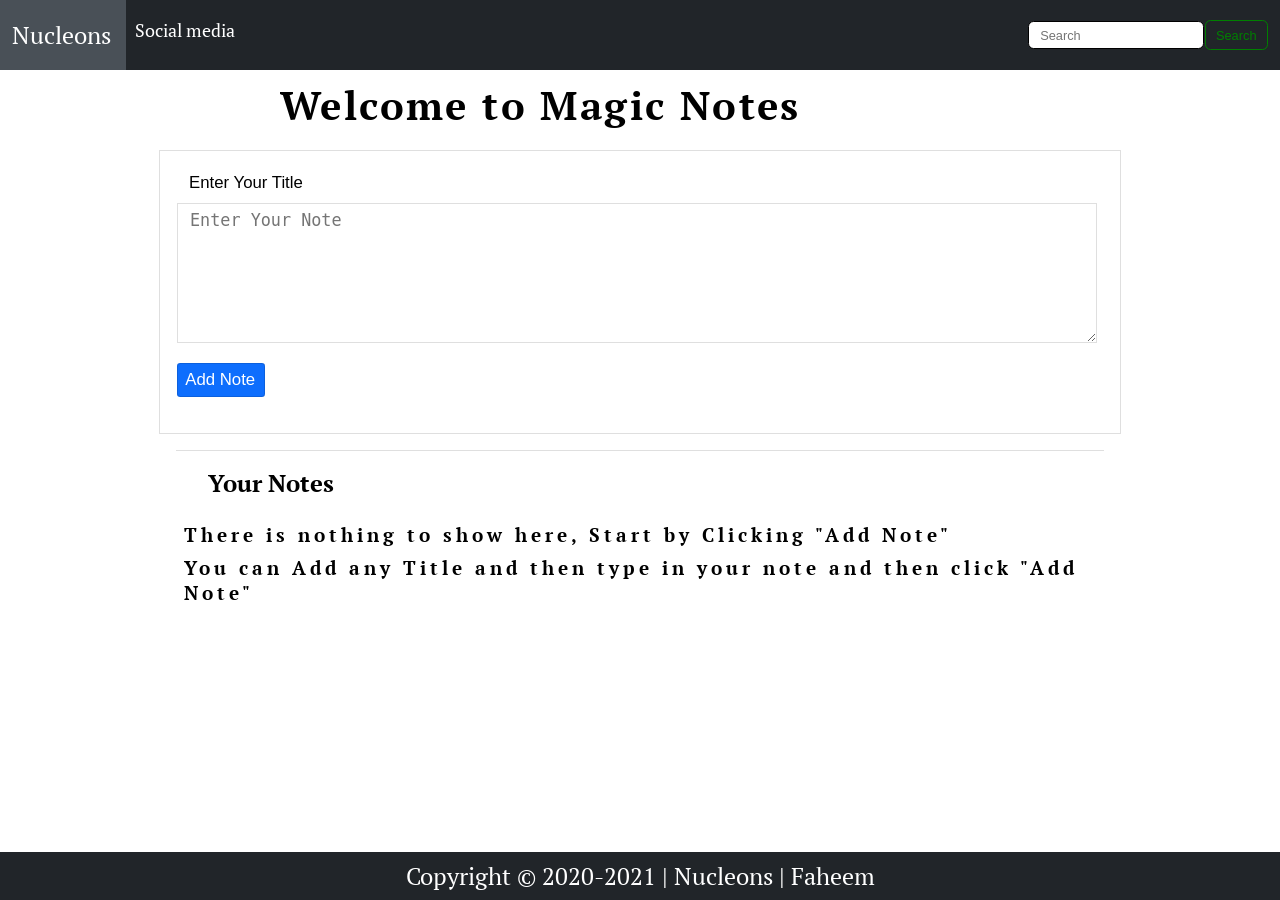
<file: index.html>
<!DOCTYPE html>
<html lang="en">

<head>
    <meta charset="UTF-8">
    <meta http-equiv="X-UA-Compatible" content="IE=edge">
    <meta name="viewport" content="width=device-width, initial-scale=1.0">
    <title>Nucleons | Magic Notes </title>  
  
    <link rel="stylesheet" type="text/css" href="css/style.css">
    <link rel="stylesheet" type="text/css" href="css/media1654.css" media="screen and (max-width: 1654px)">
    <link rel="stylesheet" type="text/css" href="css/media1490.css" media="screen and (max-width: 1490px)">
    <link rel="stylesheet" type="text/css" href="css/media1318.css" media="screen and (max-width: 1318px)">
    <link rel="stylesheet" type="text/css" href="css/media1208.css" media="screen and (max-width: 1208px)">
    <link rel="stylesheet" type="text/css" href="css/media1024.css" media="screen and (max-width: 1024px)">
    <link rel="stylesheet" type="text/css" href="css/media1008.css" media="screen and (max-width: 1008px)">
    <link rel="stylesheet" type="text/css" href="css/media812.css" media="screen and (max-width: 812px)">
    <link rel="stylesheet" type="text/css" href="css/media768.css" media="screen and (max-width: 768px)">
    <link rel="stylesheet" type="text/css" href="css/media640.css" media="screen and (max-width: 640px)">
    <link rel="stylesheet" type="text/css" href="css/media540.css" media="screen and (max-width: 540px)">
    <link rel="stylesheet" type="text/css" href="css/media438.css" media="screen and (max-width: 438px)">
    

</head>

<body>
    <nav id="nav">
        <ul id="navLeft">
            <li> <a href="index.html" id="logo"> Nucleons </a> </li>
            <!-- <li> <a href="AboutUs.html"> About US </a> </li> -->
            <li id="socialMedia">
                <a href="#" id="aSocialMedia">Social media</a>
                <ul class="socialMediaUl">
                    <li><a href="//www.pinterest.com/fffaheem" target="_blank">Pinterest</a></li>
                    <li><a href="//www.instagram.com/_ffaheem" target="_blank">Instagram</a></li>
                    <li><a href="//www.reddit.com/u/fffaheem" target="_blank">Reddit</a></li>
                </ul>

            </li>
        </ul>
        <form id="navRight">
            <input type="text" name="" id="searchTxt" placeholder="Search">
            <button id="searchBtn">Search</button>
        </form>
    </nav>

    <section>
        <div id="container">
            <h1 id="firstHead">Welcome to Magic Notes</h1>
            <div id="firstCard">
                <div id="input">
                    <div>
                        <input type="text" class="inputTxt" placeholder="Enter Your Title" id="addTitle">
                        <textarea class="inputTxt" placeholder="Enter Your Note" id="addPara"></textarea>
                        <button class="inputTxt button" id="addBtn">Add Note</button>                       
                    </div>
                </div>
            </div>
            <div id="secondHead">
                <h2> Your Notes </h2>
                <hr>
                <hr>
            </div>

            <div id="secondcard">
                <!-- <div class="inputCard">
                    <h1>Title</h1>
                    <p>[base64]
                    </p>
                    <button class="inputTxt button">Delete</button>
                    </div>  -->
                    
            </div>
        </div>
    </section>

    <footer id="footer">Copyright © 2020-2021 | Nucleons | Faheem </footer>

    

    <script src="index.js"></script>
</body>

</html>
</file>
<file: css/style.css>
@import url('https://fonts.googleapis.com/css2?family=PT+Serif&display=swap');

* {
    margin: 0rem;
    padding: 0rem;

}



html ,body {
    font-family: 'PT Serif', serif;
    font-size: 62.5%;
    /* font-size: 10px; */
    display: flex;
    flex-direction: column;
    height: 100vh;

}




/* ------------------------------------------------------------------------------------------------- */
/* --------------------------------navigation bar--------------------------------------------------- */
/* ------------------------------------------------------------------------------------------------- */

/* navigation left */

#nav {
    /* border: .2rem solid red; */
    background-color: #212529;
    display: flex;
    align-items: center;
    position: relative;
}
#nav::before{
    /* border: .2rem solid red; */
    content: '';
    position: absolute;
    width: 15.7rem;
    height: 100%;
    background-color: #495057;
    z-index: 0;
    
}

#navLeft {            
    display: flex;
    list-style: none;
    z-index: 3;
}

#logo {
    font-size: 3.0rem;
    transition: all ease-in-out 100ms;
    /* background-color: tomato; */
}
#logo:hover{
    color: black;
    /* background-color: tomato; */
}

#navLeft li {
    /* border: .2rem solid red;        */
    margin: 2.4rem 1.5rem;
    font-size: 2.2rem;
    color: white;
    transition: all ease-in-out 200ms;
}

#navLeft li:hover {
    /* border: .2rem solid red;        */

    color: rgb(209, 209, 209);
}

/* #socialMedia{
    cursor: pointer;
} */

#navLeft a {
    text-decoration: none;
    /* border: .2rem solid green; */
    color: inherit
}

.socialMediaUl {
    border: .1rem solid rgba(0, 0, 0, .125);
    border-radius: .9rem;
    border-top-left-radius: 0rem;
    border-top-right-radius: 0rem;
    position: absolute;
    background-color: white;
    list-style: none;
    width: 15.0rem;
    z-index: 1;
    display: none;
}

.socialMediaDisplay {
    display: block;
}



#socialMedia ul li {
    color: black;
    transition: all ease-in-out 150ms;
    
}

#socialMedia ul li a {
    color: inherit
}

#socialMedia ul li:hover {
    color: white;
    padding: .5rem .10rem;
    position: relative;
    
} 
#socialMedia ul li:hover::after {
    position: absolute;
    content: '';
    width: 15.0rem;
    height: 100%;
    top: 0;
    left: -1.5rem;
    background-color: #212529;
    z-index: -1;

} 


/* Navigation right  */

#navRight {
    position: absolute;
    /* border: .2rem solid red; */
    right: 0rem;
    width: 31.5rem;
}

#navRight input {
    border-radius: 0.7rem;
    padding: 0.7rem 1.4rem;
    font-size: 1.6rem;
    width: 60%;
    border: .1rem solid black;
}

#navRight button {
    border-radius: .7rem;
    padding: .8rem 1.3rem;
    font-size: 1.6rem;
    background: transparent;
    color: green;
    border: .2rem solid green;
    transition: all ease-in-out 200ms;
}

#navRight button:hover {
    background: green;
    color: white;
}

/* ------------------------------------------------------------------------------------------------- */
/* --------------------------------Section---------------------------------------------------------- */
/* ------------------------------------------------------------------------------------------------- */
#container {
    /* height: 80.0rem; */
    /* border: .2rem solid red; */
    display: grid;
    grid-template-rows: 10.0rem 35.5rem 10.0rem auto;
    grid-template-columns: 35.0rem 1fr 1fr 35.0rem ;
    grid-template-areas:
        "firstHead firstHead firstHead firstHead"
        "firstCard firstCard firstCard firstCard"
        ". secondHead secondHead  ."
        ". secondCard secondCard .";

}

#firstHead {
    grid-area: firstHead;
    /* border: .2rem solid black; */
    display: flex;
    /* justify-content: center; */
    margin-left: 35.0rem;
    font-size: 5.0rem;
    margin-top: 1.0rem;
    letter-spacing: .3rem;

}

#firstCard {
    grid-area: firstCard;
    /* border: .2rem solid black; */
    display: flex;
    justify-content: center;


}



#input {
    display: flex;
    justify-content: center;
    width: 120.0rem;
    border: .1rem solid rgba(0, 0, 0, .125);
}

#input div {
    display: flex;
    flex-direction: column;
}

.inputTxt {
    border: .1rem solid rgba(0, 0, 0, .125);
    /* border: none; */
    margin: .5rem;
    margin-top: 2.0rem;
    padding: .7rem;
    padding-left: 1.5rem;
    font-size: 2.1rem;
    position: relative;
    right: .4rem;
}

#input div input {
    border: none;
}

#input div input::placeholder {
    color: black;
}

#input div textarea {
    margin-top: .1rem;
    width: 112.5rem;
    height: 45%;
    resize: vertical;
}

.button {
    padding-left: .5rem;
    width: 11.0rem;
    background-color: #0e6efd;
    border-radius: .4rem;
    color: white;

}

.button:hover {

    background-color: rgb(13, 92, 211)
}

/* ------------------------------------------------------------------- */

#secondHead {
    grid-area: secondHead;
    border-top: .1rem solid rgba(0, 0, 0, .125);
    display: flex;
    font-size: 2.0rem;
    margin-top: 2.0rem;
    align-items: center;
}

#secondHead h2 {
    position: relative;
    left: 4.0rem;
}

#secondcard {
    grid-area: secondCard;
    /* border: .2rem solid red; */
    display: flex;
    flex-flow: row wrap;
    margin-bottom: 1.0rem;

}

.inputCard {
    border: .1rem solid rgba(0, 0, 0, .125);
    margin: .5rem .8rem;
    width: 25.0rem;
    padding: 1.0rem;
    padding-left: 1.5rem;
    display: inline-block;
   overflow-wrap: break-word;   
   flex-grow: 1;


   font-size: 1.6rem;
    
}



/* #secondcardH1{
    height: 25.4rem;
} */
#secondcardH1 h1{
    margin: 1.0rem;
    letter-spacing: .5rem;
    font-size: 2.4rem;

}

/* ------------------------------------------------------------------------------------------------- */
/* --------------------------------Footer----------------------------------------------------------- */
/* ------------------------------------------------------------------------------------------------- */


#footer {
    display: flex;
    justify-content: center;
    align-items: center;
    color: white;
    background-color: #212529;
    width: 100%;
    height: 6rem;
    font-size: 3rem;
    margin-top: auto;

  

}
</file>
<file: css/media1654.css>
html,body{
    font-size: 56.25%;
    /* background-color: aqua; */
}
#container {
    /* height: 80.0rem; */
    /* border: .2rem solid red; */
    display: grid;
    grid-template-rows: 10.0rem 35.5rem 10.0rem auto;
    grid-template-columns: 30.0rem 1fr 1fr 30.0rem ;
    grid-template-areas:
        "firstHead firstHead firstHead firstHead"
        "firstCard firstCard firstCard firstCard"
        ". secondHead secondHead  ."
        ". secondCard secondCard .";

}
</file>
<file: css/media1490.css>
html,body{
    font-size: 50%;
    /* background-color: green; */
}
</file>
<file: css/media1318.css>
/* html,body{
    font-size: 43.75%; 
     background-color: red;
} */

#container {
    /* height: 80.0rem; */
    /* border: .2rem solid red; */
    display: grid;
    grid-template-rows: 10.0rem 35.5rem 10.0rem auto;
    grid-template-columns: 22.0rem 1fr 1fr 22.0rem ;
    grid-template-areas:
        "firstHead firstHead firstHead firstHead"
        "firstCard firstCard firstCard firstCard"
        ". secondHead secondHead  ."
        ". secondCard secondCard .";

}
</file>
<file: css/media1208.css>
/* html,body{
    font-size: 37.5%;
    background-color: purple;
} */

#container {
    /* height: 80.0rem; */
    /* border: .2rem solid red; */
    display: grid;
    grid-template-rows: 10.0rem 35.5rem 10.0rem auto;
    grid-template-columns: 16.0rem 1fr 1fr 16.0rem ;
    grid-template-areas:
        "firstHead firstHead firstHead firstHead"
        "firstCard firstCard firstCard firstCard"
        ". secondHead secondHead  ."
        ". secondCard secondCard .";

}
</file>
<file: css/media1024.css>
/* html,body{
    font-size: 37.5%;
    background-color: tomato;
} */

#container {
    /* height: 80.0rem; */
    /* border: .2rem solid red; */
    display: grid;
    grid-template-rows: 10.0rem 35.5rem 10.0rem auto;
    grid-template-columns: 4.0rem 1fr 1fr 4.0rem ;
    grid-template-areas:
        "firstHead firstHead firstHead firstHead"
        "firstCard firstCard firstCard firstCard"
        ". secondHead secondHead  ."
        ". secondCard secondCard .";

}
</file>
<file: css/media1008.css>
html,body{
    font-size: 37.5%;
    /* background-color: olivedrab; */
}


#navRight input{
 
    padding: 1rem 1.4rem;
    font-size: 2.6rem;
    width: 80%;
   
}
#navRight button{
    display: none;
}

#container {
    /* height: 80.0rem; */
    /* border: .2rem solid red; */
    display: grid;
    grid-template-rows: 9.0rem 43.0rem 14.0rem auto;
    grid-template-columns: 7.0rem 1fr 1fr 7.0rem ;
    grid-template-areas:
        "firstHead firstHead firstHead firstHead"
        "firstCard firstCard firstCard firstCard"
        ". secondHead secondHead  ."
        ". secondCard secondCard .";

}

#input{
    width: 130rem;
}
.inputTxt{
    font-size: 3.1rem;
}

#input div textarea{
    height: 67%;
    width:120rem
}

.button{
    width: 18rem;
}

#secondHead{
    font-size: 3.5rem
}

#secondcardH1 h1{
    font-size: 3.4rem;
}

.inputCard{
    font-size: 2.5rem;
    width: 34rem;
}
</file>
<file: css/media812.css>
html,body{
    font-size: 37.5%;
    /* background-color: olivedrab; */
}


#navRight input{
 
    padding: 1rem 1.4rem;
    font-size: 2.6rem;
    width: 80%;
   
}
#navRight button{
    display: none;
}

#container {
    /* height: 80.0rem; */
    /* border: .2rem solid red; */
    display: grid;
    grid-template-rows: 9.0rem 43.0rem 14.0rem auto;
    grid-template-columns: 7.0rem 1fr 1fr 7.0rem ;
    grid-template-areas:
        "firstHead firstHead firstHead firstHead"
        "firstCard firstCard firstCard firstCard"
        ". secondHead secondHead  ."
        ". secondCard secondCard .";

}

#input{
    width: 130rem;
}
.inputTxt{
    font-size: 3.1rem;
}

#input div textarea{
    height: 67%;
    width:120rem
}

.button{
    width: 18rem;
}

#secondHead{
    font-size: 3.5rem
}

#secondcardH1 h1{
    font-size: 3.4rem;
}

.inputCard{
    font-size: 2.5rem;
    width: 34rem;
}
</file>
<file: css/media768.css>
html,body{
    font-size: 50%;
    /* background-color: purple; */
}

#container {
    /* height: 80.0rem; */
    /* border: .2rem solid red; */
    display: grid;
    grid-template-rows: 16.0rem 46.0rem 11.0rem auto;
    grid-template-columns: 5.0rem 1fr 1fr 5.0rem ;
    grid-template-areas:
        "firstHead firstHead firstHead firstHead"
        "firstCard firstCard firstCard firstCard"
        ". secondHead secondHead  ."
        ". secondCard secondCard .";

}

#firstHead{
    margin-left: 0px;
    display: flex;
    font-size: 7rem;
    justify-content: center;
    text-align: center;
    margin-top: 3rem;

}

#input{
    width:91rem;
}
.inputTxt{
    font-size: 3.1rem;
}

#input div textarea{
    height: 58%;
    width:83rem
}

.button{
    width: 18rem;
}

#secondHead{
    font-size: 3.5rem
}

#secondcardH1 h1{
    font-size: 2.5rem;
}

.inputCard{
    
    font-size: 2.5rem;
    width: 38.65rem;
}
</file>
<file: css/media640.css>
html,body{
    font-size: 37.5%;
    /* background-color: rgb(226, 140, 140); */
}


#navRight input{
 
    padding: 1rem 1.4rem;
    font-size: 2.6rem;
    width: 80%;
   
}
#navRight button{
    display: none;
}

#container {
    /* height: 80.0rem; */
    /* border: .2rem solid red; */
    display: grid;
    grid-template-rows: 10.0rem 39.0rem 11rem auto;
    grid-template-columns: 3rem 1fr 1fr 3rem;
    grid-template-areas:
        "firstHead firstHead firstHead firstHead"
        "firstCard firstCard firstCard firstCard"
        ". secondHead secondHead  ."
        ". secondCard secondCard .";

}

#firstHead{
    font-size: 5rem;
    margin-top: 2rem;
}

#input{
    width: 100rem;
}
.inputTxt{
    font-size: 2.6rem;
}

#input div textarea{
    height: 58%;
    width:95rem
}

.button{
    width: 14rem;
    padding: 0.3rem 0.5rem;
}

#secondHead{
    font-size: 3rem
}

#secondcardH1 h1{
    font-size: 2.6rem;
}

.inputCard{
    font-size: 2.5rem;
    flex-grow: 1;
    width: 45.9rem;
}
</file>
<file: css/media540.css>
html,body{
    font-size: 33%;
    /* background-color: rgb(0, 66, 128); */
}

#container {
    /* height: 80.0rem; */
    /* border: .2rem solid red; */
    display: grid;
    grid-template-rows: 16.0rem 46.0rem 11.0rem auto;
    grid-template-columns: 5.0rem 1fr 1fr 5.0rem ;
    grid-template-areas:
        "firstHead firstHead firstHead firstHead"
        "firstCard firstCard firstCard firstCard"
        ". secondHead secondHead  ."
        ". secondCard secondCard .";

}

#firstHead{
    margin-left: 0px;
    display: flex;
    font-size: 7rem;
    justify-content: center;
    text-align: center;
    margin-top: 3rem;

}

#input{
    width:91rem;
}
.inputTxt{
    font-size: 3.1rem;
}

#input div textarea{
    height: 58%;
    width:83rem
}

.button{
    width: 18rem;
}

#secondHead{
    font-size: 3.5rem
}

#secondcardH1 h1{
    font-size: 2.5rem;
}

.inputCard{
    font-size: 2.5rem;
    flex-grow: 1;
    width: 38.65rem;
}
</file>
<file: css/media438.css>
html,body{
    font-size: 43.75%;
    /* background-color: #333; */
}


#navRight {
 
    width: 20rem;
   
}
#navRight input{
 
    padding: 0.6rem 1.4rem;
    font-size: 2.2rem;
    width: 80%;
   
}
#navRight button{
    display: none;
}

#container {
    /* height: 80.0rem; */
    /* border: .2rem solid red; */
    display: grid;
    grid-template-rows: 19rem 45rem 9rem auto;
    grid-template-columns: 3rem 1fr 1fr 3rem;
    grid-template-areas:
        "firstHead firstHead firstHead firstHead"
        "firstCard firstCard firstCard firstCard"
        ". secondHead secondHead  ."
        ". secondCard secondCard .";

}

#firstHead{
    font-size: 5rem;
}

#input{
    width: 51rem;
}
.inputTxt{
    font-size: 2.5rem;
}

#input div textarea{
    height: 67%;
    width:44rem
}

.button{
    width: 16rem;
    padding: 0.3rem 0.5rem;
}

#secondHead{
    font-size: 2.8rem
}

#secondcardH1 h1{
    font-size: 3rem;
}

.inputCard{
    font-size: 2.5rem;
    flex-grow: 1;
}

#footer{
    font-size: 2.3rem;
}
</file>
